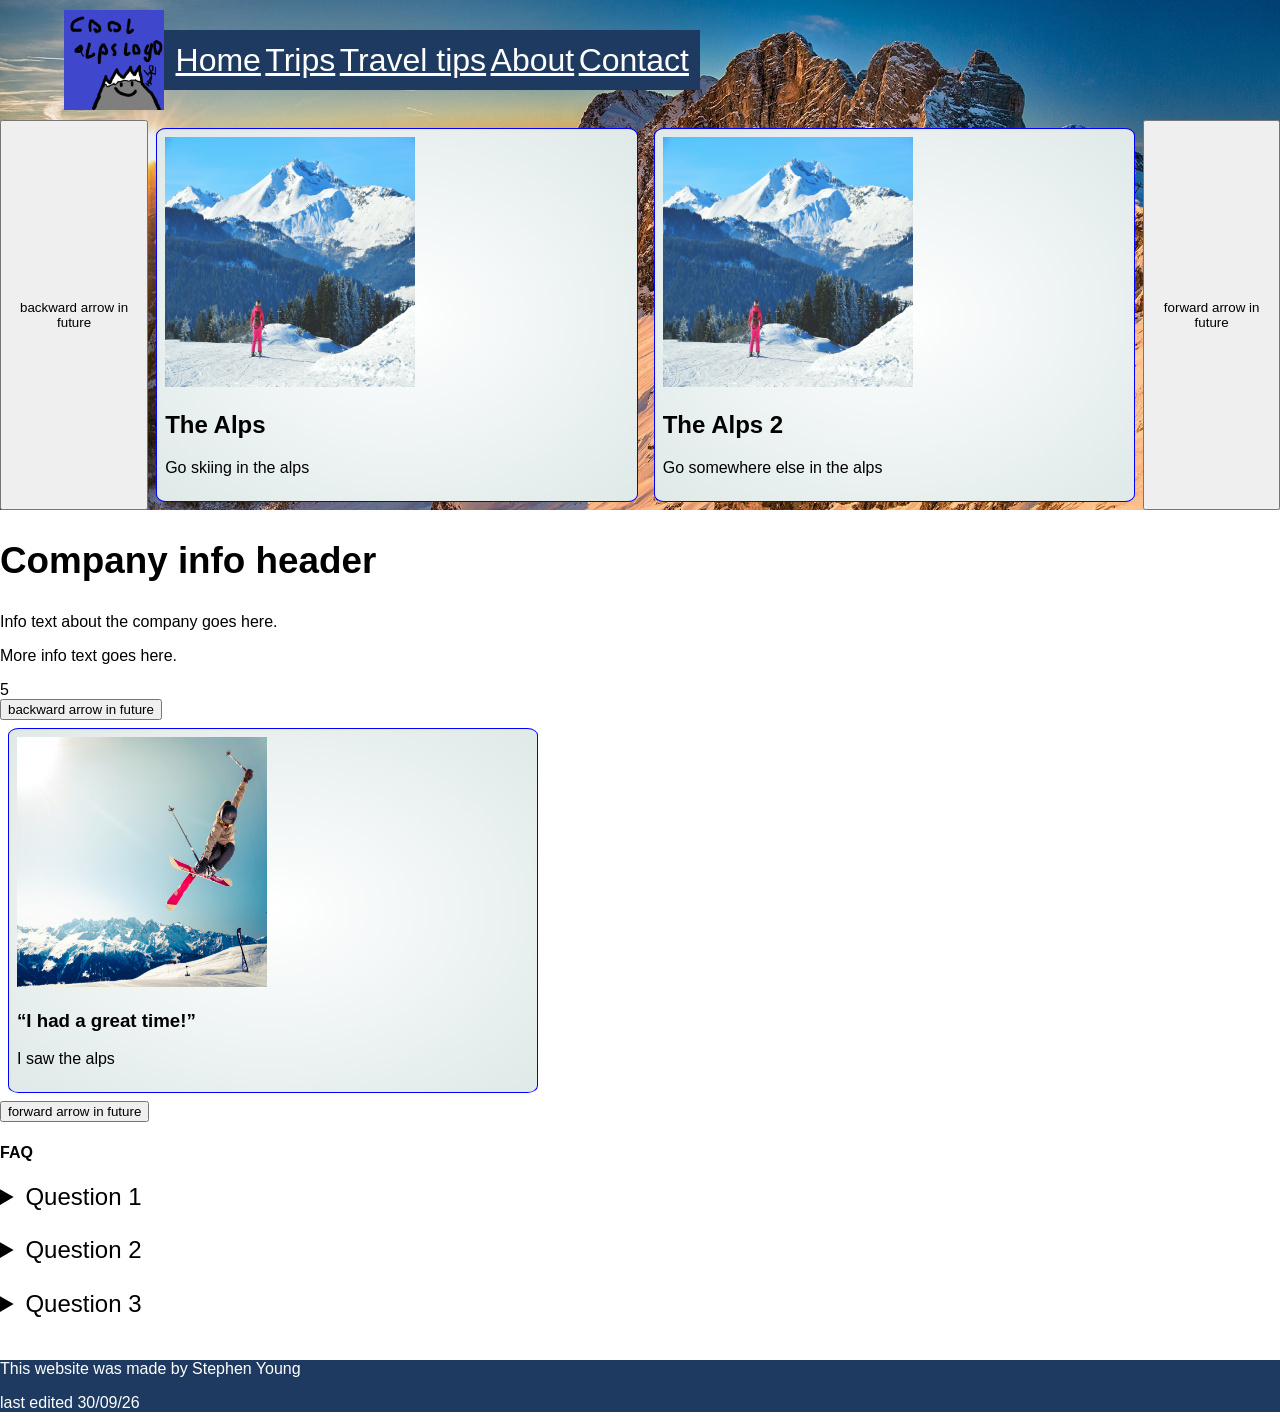
<file: index.html>
<!DOCTYPE html>
<html lang="en">

<head>
    <meta charset="UTF-8">
    <meta name="viewport" content="width=device-width, initial-scale=1">
    <title>Alpine Trips</title>
    <link rel="stylesheet" type="text/css" href="CSS\style.css">
</head>

<body>

    <div class="mainPageBackground">
        <header>
            <!-- Nav bar and logo ADD LOGO IMAGE LATER, logo will have website name -->
            <img src="images\logo.png" alt="Logo" width="100" height="100">
            <nav id="navBar">
                    <a href="index.html">Home</a>
                    <a href="#">Trips</a>
                    <a href="travelTips.html">Travel tips</a>
                    <a href="about.html">About</a>
                    <a href="#">Contact</a>
            </nav>
        </header>

    <main>
            <!--Rotating cards showing different trips you can go on with pictures and a little text about each trip-->
            <section class="topHolder">
                <!--buttons that will move the cards along to the next one in the list-->
                <button type="button">backward arrow in future</button>
                <!--a card that will hold an image and a header with text below it  -->
                <div class="cardMainPage">
                    <img src="images\sam-bark-RpDAZgYJL9I-unsplash.jpg" alt="Man with skis looking over moutain range"
                        width="250" height="250">
                    <div>
                        <h1>The Alps</h1>
                        <p>Go skiing in the alps</p>
                    </div>
                </div>

                <div class="cardMainPage">
                    <img src="images\sam-bark-RpDAZgYJL9I-unsplash.jpg" alt="Man with skis looking over moutain range"
                        width="250" height="250">
                    <div>
                        <h1>The Alps 2</h1>
                        <p>Go somewhere else in the alps</p>
                    </div>
                </div>
                <!--buttons that will move the cards along to the next one in the list-->
                <button type="button">forward arrow in future</button>
            </section>

            

    </div>

    <!--info about the company in an article-->
    <section>
        <article>
            <h2>Company info header</h2>
            <p>Info text about the company goes here.</p>
            <p>More info text goes here.</p>5
        </article>
    </section>

    <!--another rotating cards page telling users about previus customers stories with an imageu and the story-->
    <section>
        <!--buttons that will move the cards along to the next one in the list-->
        <button type="button">backward arrow in future</button>
        <!--a card that will hold an image and a header with text below it  -->
        <div class="cardMainPage">
            <img src="images\CustomerCard1.jpg" alt="a previous customer skiing" width="250" height="250">
            <div>
                <h3><q>I had a great time!</q></h3>
                <p>I saw the alps</p>
            </div>
        </div>
        <!--buttons that will move the cards along to the next one in the list-->
        <button type="button">forward arrow in future</button>

    </section>

    <section>
        <!-- faq section about info in the webside, uses detail tag to hide info until clicked-->
        <h4>FAQ</h4>
        <details>
            <summary>Question 1</summary>
            <p>lots of info about question 1</p>
        </details>
        <details>
            <summary>Question 2</summary>
            <p>lots of info about question 2</p>
        </details>
        <details>
            <summary>Question 3</summary>
            <p>lots of info about question 3</p>
        </details>
    </section>

    </main>
    <footer>
        <p>This website was made by Stephen Young</p>
        <p>last edited 30/09/26</p>
    </footer>


</body>
</file>
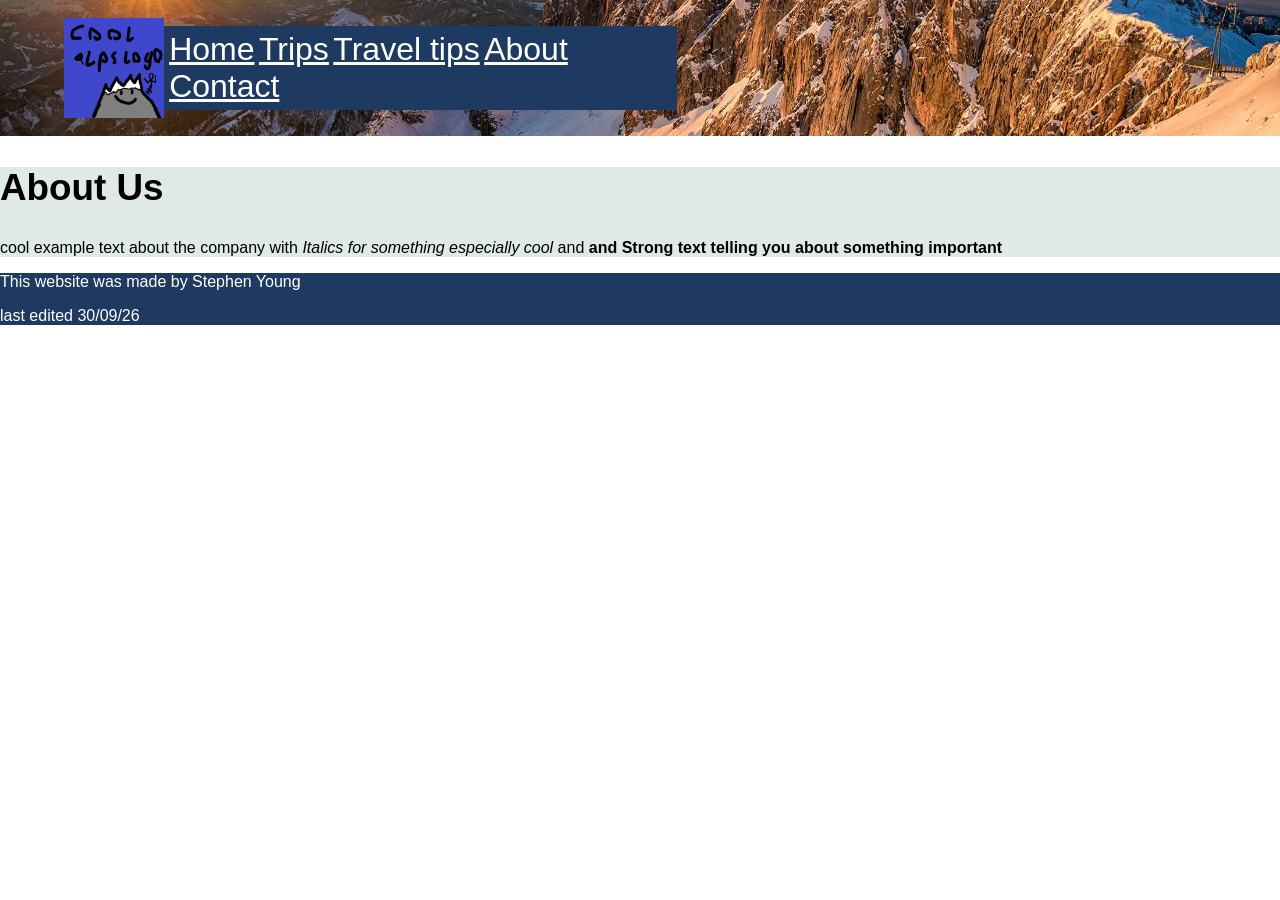
<file: about.html>
<!DOCTYPE html>
<html lang="en">
<head>
<meta charset="UTF-8">
<meta name="viewport" content="width=device-width, initial-scale=1">
  <link rel="stylesheet" type="text/css" href="CSS\style.css">
<title>About Alpine Trips</title>
</head>
<body>


    <div class="mainPageBackground">
        <header>
            <!-- Nav bar and logo ADD LOGO IMAGE LATER, logo will have website name -->
            <img src="images\logo.png" alt="Logo" width="100" height="100">
            <nav>
                <ul id="navBar">
                    <a href="index.html">Home</a>
                    <a href="#">Trips</a>
                    <a href="travelTips.html">Travel tips</a>
                    <a href="about.html">About</a>
                    <a href="#">Contact</a>
                </ul>
            </nav>
        </header>
    </div>

<section id="aboutUs">

<h2>About Us</h2>
<p>cool example text about the company with <i>Italics for something especially cool</i>
   and <strong>and Strong text telling you about something important</strong></p>

</section>





<footer>
    <p>This website was made by Stephen Young</p>
    <p>last edited 30/09/26</p>
</footer>

</main>

</body>
</file>
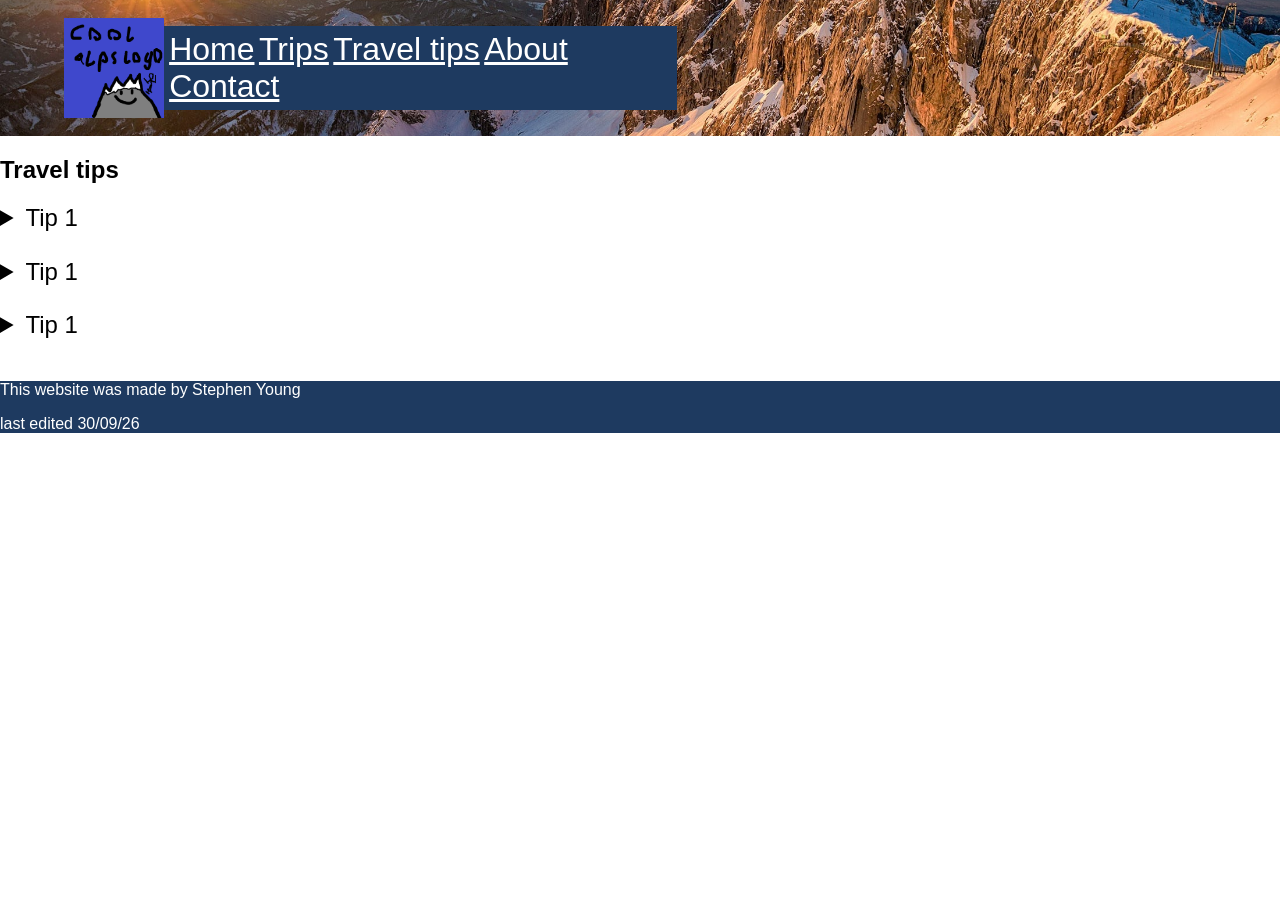
<file: travelTips.html>
<!DOCTYPE html>
<html lang="en">

<head>
  <meta charset="UTF-8">
  <meta name="viewport" content="width=device-width, initial-scale=1">
  <link rel="stylesheet" type="text/css" href="CSS\style.css">
  <title>Travel Tips from Alpine Trips</title>
</head>

<body>


    <div class="mainPageBackground">
        <header>
            <!-- Nav bar and logo ADD LOGO IMAGE LATER, logo will have website name -->
            <img src="images\logo.png" alt="Logo" width="100" height="100">
            <nav>
                <ul id="navBar">
                    <a href="index.html">Home</a>
                    <a href="#">Trips</a>
                    <a href="travelTips.html">Travel tips</a>
                    <a href="about.html">About</a>
                    <a href="#">Contact</a>
                </ul>
            </nav>
        </header>
    </div>



  <section>
    <!-- faq section about differnt tips, each tip has a name and you click to reveal each tip-->
    <h1>Travel tips</h1>
    <details>
      <summary>Tip 1</summary>
      <p>Tip info<strong>Important info</strong></p>
    </details>
    <details>
      <summary>Tip 1</summary>
      <p>Tip info<b>some bold text</b></p>
    </details>
    <details>
      <summary>Tip 1</summary>
      <p>Tip info<i>Italics in this one</i></p>
      <img id="skiLiftImage" src="images\skiLift.jpg" alt="Ski lift" >
    </details>
  </section>


  <footer>
    <p>This website was made by Stephen Young</p>
    <p>last edited 30/09/26</p>
  </footer>

  </main>

</body>
</file>
